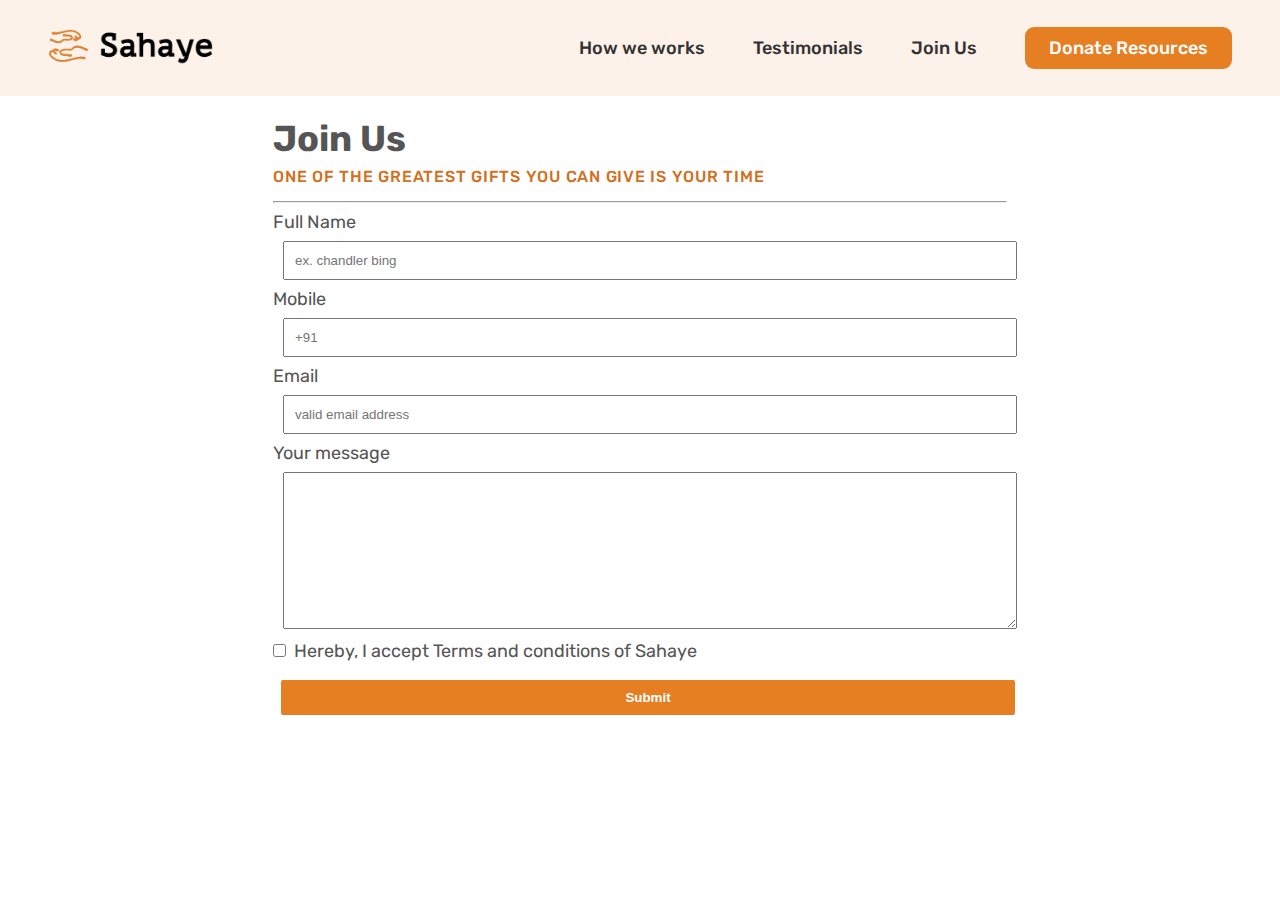
<file: sahaye/contact-me.html>
<!DOCTYPE html>
<html lang="en">
  <head>
    <meta charset="UTF-8" />
    <meta http-equiv="X-UA-Compatible" content="IE=edge" />
    <meta name="viewport" content="width=device-width, initial-scale=1.0" />
    <link
      href="https://fonts.googleapis.com/css2?family=Rubik:wght@400;500;600;700&display=swap"
      rel="stylesheet"
    />
    <link rel="stylesheet" href="css/contact_me.css" />
    <link rel="stylesheet" href="css/general.css" />
    <title>Join Us</title>
  </head>

  <body>
    <header class="header">
      <a href="#">
        <img class="logo" alt="Omnifood logo" src="img/sahaye/finale.png" />
      </a>

      <nav class="main-nav">
        <ul class="main-nav-list">
          <li><a class="main-nav-link" href="index.html">How we works</a></li>
          <!-- <li><a class="main-nav-link" href="#meals">Meals</a></li> -->
          <li>
            <a class="main-nav-link" href="index.html">Testimonials</a>
          </li>
          <li>
            <a class="main-nav-link" href="/contact-me.html">Join Us</a>
          </li>
          <li>
            <a class="main-nav-link nav-cta" href="#cta">Donate Resources</a>
          </li>
        </ul>
      </nav>

      <button class="btn-mobile-nav">
        <ion-icon class="icon-mobile-nav" name="menu-outline"></ion-icon>
        <ion-icon class="icon-mobile-nav" name="close-outline"></ion-icon>
      </button>
    </header>
    <div class="container">
      <form
        action="mailto:kalwani.naman1406@gmail.com"
        method="post"
        enctype="text/plain"
      >
        <h1 class="main_heading">Join Us</h1>
        <p class="subheading">
          One of the greatest gifts you can give is your time
        </p>

        <hr />
        <label>Full Name</label>
        <input
          type="text"
          name="yourName"
          placeholder="ex. chandler bing "
        /><br />
        <label>Mobile</label>
        <input type="text" name="yourMobile" placeholder="+91" /><br />
        <label>Email</label>
        <input
          type="email"
          name="yourEmail"
          inputmode="email"
          placeholder="valid email address"
        /><br />
        <label>Your message</label>
        <textarea
          name="yourMessage"
          cols="30"
          rows="9"
          placeholder=""
        ></textarea
        ><br />
        <input type="checkbox" />
        <span class="check-text"
          >Hereby, I accept Terms and conditions of Sahaye</span
        >
        <input type="submit" class="submit" />
      </form>
    </div>
  </body>
</html>
</file>
<file: sahaye/css/contact_me.css>
* {
  box-sizing: border-box;
  margin: 0;
  padding: 0;
}

body {
  font-family: "Rubik", sans-serif;
  font-size: 18px;
}

.container {
  width: 800px;
  padding: 10px 15px 10px 15px;
  border: 1px solid #ffffff;
  margin: 0 auto;
}

form {
  margin-top: 2.4rem;
}

.main_heading {
  margin-bottom: 1.2rem;
}

hr {
  margin-top: 10px;
  margin-bottom: 10px;
}

input[type="text"],
input[type="email"],
textarea,
#subject {
  width: 100%;
  padding: 10px;
  margin: 10px;
}

.check-text {
  margin-left: 0.4rem;
}

.submit {
  width: 100%;
  padding: 10px;
  margin: 8px;
  margin-top: 20px;
  background-color: #e67e22;
  color: #fff;
  font-weight: bold;
  border: none;
  border-radius: 2px;
}

.submit:hover {
  background-color: #cf711f;
  cursor: grab;
}
</file>
<file: sahaye/css/general.css>
/*
--- 01 TYPOGRAPHY SYSTEM

- Font sizes (px)
10 / 12 / 14 / 16 / 18 / 20 / 24 / 30 / 36 / 44 / 52 / 62 / 74 / 86 / 98

- Font weights
Default: 400
Medium: 500
Semi-bold: 600
Bold: 700

- Line heights
Default: 1
Small: 1.05
Medium: 1.2
Paragraph default: 1.6
Large: 1.8

- Letter spacing
-0.5px
0.75px

--- 02 COLORS

- Primary: #e67e22
- Tints:
#fdf2e9
#fae5d3
#eb984e

- Shades: 
#cf711f
#45260a

- Accents:
- Greys

#888
#767676 (lightest grey allowed on #fff)
#6f6f6f (lightest grey allowed on #fdf2e9)
#555
#333

--- 05 SHADOWS

0 2.4rem 4.8rem rgba(0, 0, 0, 0.075);

--- 06 BORDER-RADIUS

Default: 9px
Medium: 11px

--- 07 WHITESPACE

- Spacing system (px)
2 / 4 / 8 / 12 / 16 / 24 / 32 / 48 / 64 / 80 / 96 / 128
*/

* {
  padding: 0;
  margin: 0;
  box-sizing: border-box;
}

html {
  /* font-size: 10px; */

  /* 10px / 16px = 0.625 = 62.5% */
  /* Percentage of user's browser font-size setting */
  font-size: 62.5%;
  overflow-x: hidden;

  /* Does NOT work on Safari */
  /* scroll-behavior: smooth; */
}

body {
  font-family: "Rubik", sans-serif;
  line-height: 1;
  font-weight: 400;
  color: #555;

  /* Only works if there is nothing absolutely positioned in relation to body */
  overflow-x: hidden;
}

/**************************/
/* HEADER */
/**************************/

.header {
  display: flex;
  justify-content: space-between;
  align-items: center;
  background-color: #fdf2e9;

  /* Because we want header to be sticky later */
  height: 9.6rem;
  padding: 0 4.8rem;
  position: relative;
}

.logo {
  height: 3.6rem;
}

/**************************/
/* NAVIGATION */
/**************************/

.main-nav-list {
  list-style: none;
  display: flex;
  align-items: center;
  gap: 4.8rem;
}

.main-nav-link:link,
.main-nav-link:visited {
  display: inline-block;
  text-decoration: none;
  color: #333;
  font-weight: 500;
  font-size: 1.8rem;
  transition: all 0.3s;
}

.main-nav-link:hover,
.main-nav-link:active {
  color: #cf711f;
}

.main-nav-link.nav-cta:link,
.main-nav-link.nav-cta:visited {
  padding: 1.2rem 2.4rem;
  border-radius: 9px;
  color: #fff;
  background-color: #e67e22;
}

.main-nav-link.nav-cta:hover,
.main-nav-link.nav-cta:active {
  background-color: #cf711f;
}

/* MOBILE */
.btn-mobile-nav {
  border: none;
  background: none;
  cursor: pointer;

  display: none;
}

.icon-mobile-nav {
  height: 4.8rem;
  width: 4.8rem;
  color: #333;
}

.icon-mobile-nav[name="close-outline"] {
  display: none;
}

/* STICKY NAVIGATION */
.sticky .header {
  position: fixed;
  top: 0;
  bottom: 0;
  width: 100%;
  height: 8rem;
  padding-top: 0;
  padding-bottom: 0;
  background-color: rgba(255, 255, 255, 0.97);
  z-index: 999;
  box-shadow: 0 1.2rem 3.2rem rgba(0, 0, 0, 0.03);
}

.sticky .section-hero {
  margin-top: 9.6rem;
}

/**************************/
/* GENRAL REUSABLE COMPONENTS */
/**************************/

.container {
  /* 1140px */
  max-width: 120rem;
  padding: 0 3.2rem;
  margin: 0 auto;
}

.grid {
  display: grid;
  column-gap: 6.4rem;
  row-gap: 9.6rem;

  /* margin-bottom: 9.6rem; */
}

/* .grid:last-child {
  margin-bottom: 0;
} */

.grid:not(:last-child) {
  margin-bottom: 9.6rem;
}

.grid--2-cols {
  grid-template-columns: repeat(2, 1fr);
}

.grid--3-cols {
  grid-template-columns: repeat(3, 1fr);
}

.grid--4-cols {
  grid-template-columns: repeat(4, 1fr);
}

/* .grid--5-cols {
  grid-template-columns: repeat(5, 1fr);
} */

.grid--center-v {
  align-items: center;
}

.heading-primary,
.heading-secondary,
.heading-tertiary {
  font-weight: 700;
  color: #333;
  /* color: #45260a; */
  /* color: #343a40; */
  letter-spacing: -0.5px;
}

.heading-primary {
  font-size: 5.2rem;
  line-height: 1.3;
  margin-bottom: 3.2rem;
}

.heading-secondary {
  font-size: 4.4rem;
  line-height: 1.2;
  margin-bottom: 9.6rem;
}

.heading-tertiary {
  font-size: 3rem;
  line-height: 1.2;
  margin-bottom: 3.2rem;
}

.subheading {
  display: block;
  font-size: 1.6rem;
  font-weight: 500;
  color: #cf711f;
  text-transform: uppercase;
  margin-bottom: 1.6rem;
  letter-spacing: 0.75px;
}

.btn,
.btn:link,
.btn:visited {
  display: inline-block;

  text-decoration: none;
  font-size: 2rem;
  font-weight: 600;
  padding: 1.6rem 3.2rem;
  border-radius: 9px;

  /* Only necessary for .btn */
  border: none;
  cursor: pointer;
  font-family: inherit;

  /* Put transition on original "state" */
  /* transition: background-color 0.3s; */
  transition: all 0.3s;
}

.btn--full:link,
.btn--full:visited {
  background-color: #e67e22;
  color: #fff;
}

.btn--full:hover,
.btn--full:active {
  background-color: #cf711f;
}

.btn--outline:link,
.btn--outline:visited {
  background-color: #fff;
  color: #555;
}

.btn--outline:hover,
.btn--outline:active {
  background-color: #fdf2e9;

  /* border: 3px solid #fff; */

  /* Trick to add border inside */
  box-shadow: inset 0 0 0 3px #fff;
}

.btn--form {
  background-color: #45260a;
  color: #fdf2e9;
  grid-column: 1/3;
  align-self: end;
  padding: 1.2rem;
}

.btn--form:hover {
  background-color: #fff;
  color: #555;
}

.link:link,
.link:visited {
  display: inline-block;
  color: #e67e22;
  text-decoration: none;
  border-bottom: 1px solid currentColor;
  padding-bottom: 2px;
  transition: all 0.3s;
}

.link:hover,
.link:active {
  color: #cf711f;
  border-bottom: 1px solid transparent;
}

.list {
  list-style: none;
  display: flex;
  flex-direction: column;
  gap: 1.6rem;
}

.list-item {
  font-size: 1.8rem;
  display: flex;
  align-items: center;
  gap: 1.6rem;
  line-height: 1.2;
}

.list-icon {
  width: 3rem;
  height: 3rem;
  color: #e67e22;
}

*:focus {
  outline: none;
  /* outline: 4px dotted #e67e22; */
  /* outline-offset: 8px; */
  box-shadow: 0 0 0 0.8rem rgba(230, 125, 34, 0.5);
}

/* HELPER/SETTINGS CLASSES */
.margin-right-sm {
  margin-right: 1.6rem !important;
}

.margin-bottom-md {
  margin-bottom: 4.8rem !important;
}

.center-text {
  text-align: center;
}

strong {
  font-weight: 500;
}
</file>
